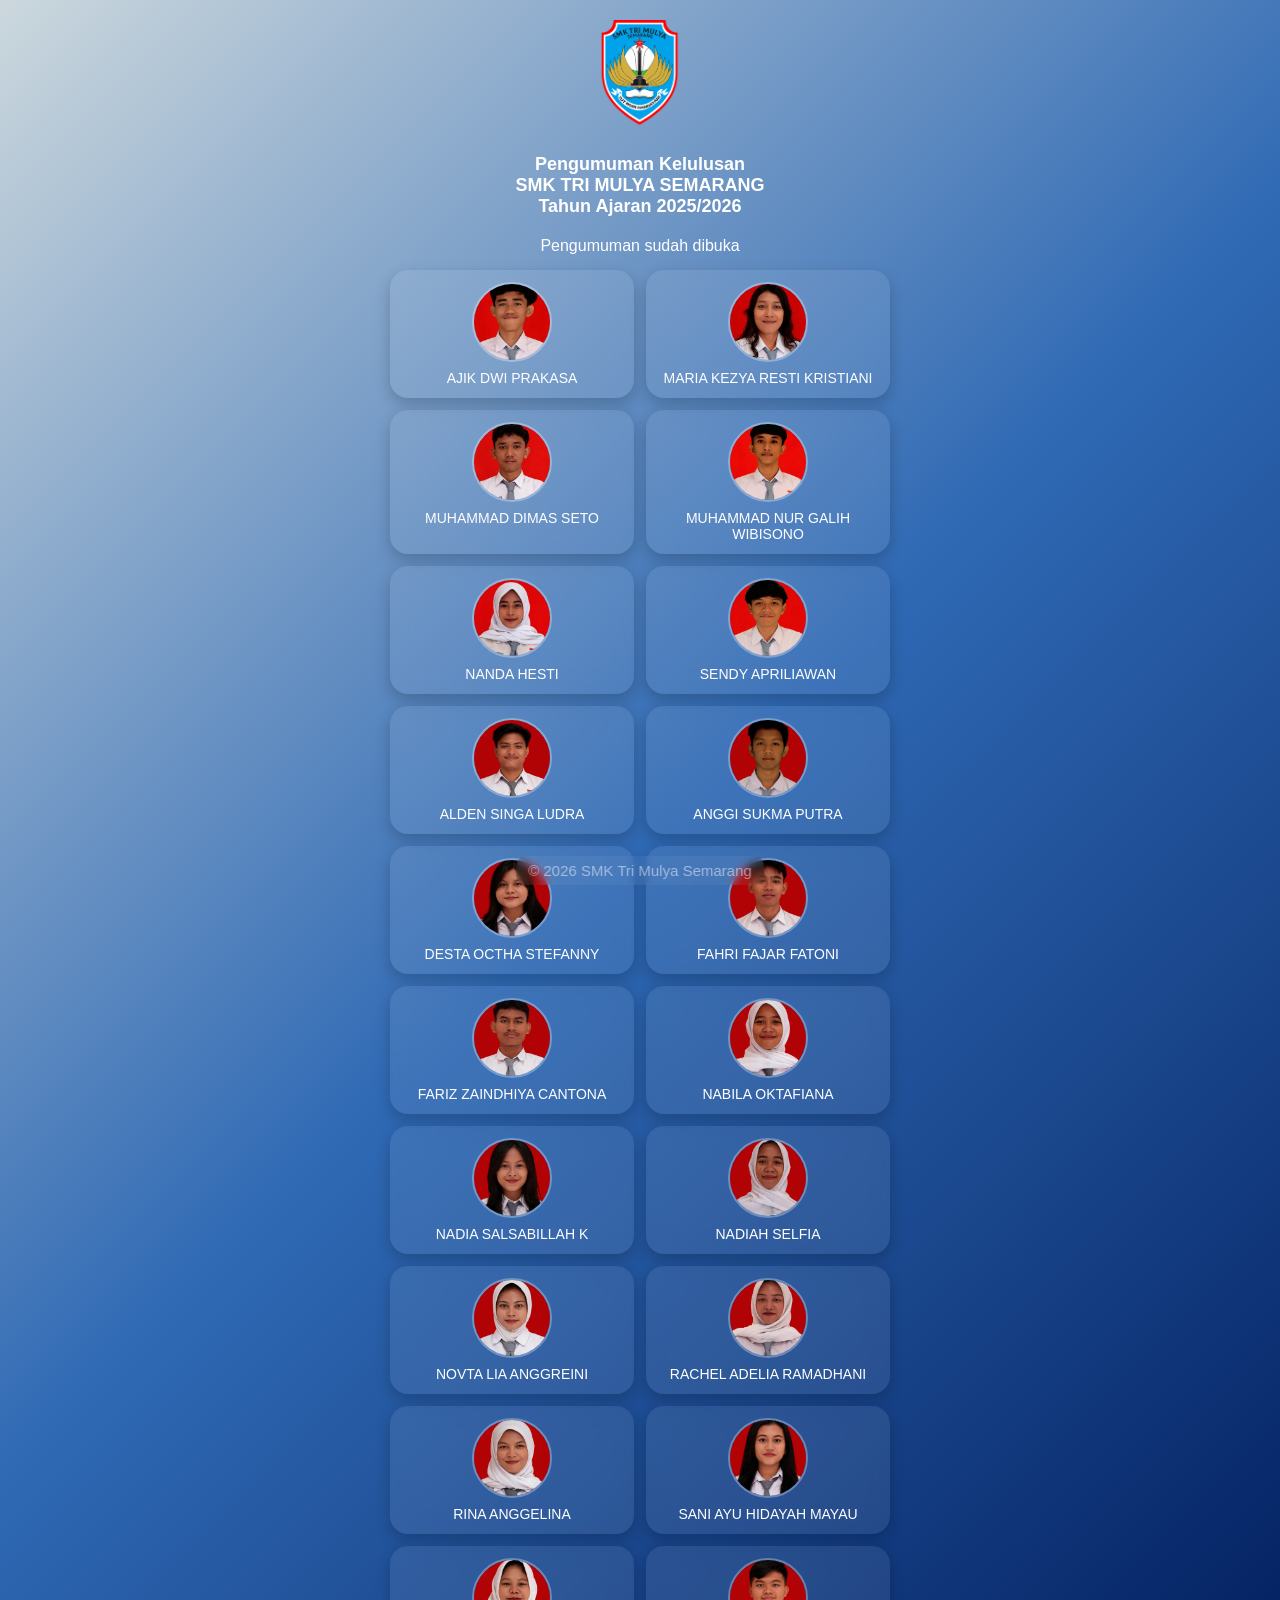
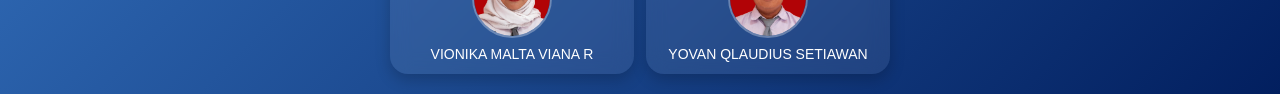
<file: index.html>
<!DOCTYPE html>
<html>
<head>
  <title>Kelulusan SMK TRI MULYA Semarang</title>
  <meta name="viewport" content="width=device-width, initial-scale=1.0">
  <link rel="stylesheet" href="style.css">
</head>
<body>

<div class="container">

  <div class="header">
    <img src="img/logo.png" class="logo">
    <h2>Pengumuman Kelulusan<br>SMK TRI MULYA SEMARANG<br>Tahun Ajaran 2025/2026</h2>
  </div>

  <!-- COUNTDOWN -->
  <div id="countdownText" style="color:white; text-align:center; margin-bottom:15px; font-size:16px;"></div>

  <div id="listSiswa" class="list-siswa"></div>

</div>

<script src="data.js"></script>
<script src="script.js"></script>

<div class="footer">
  &copy; 2026 SMK Tri Mulya Semarang
</div>
</body>
</html>
</file>
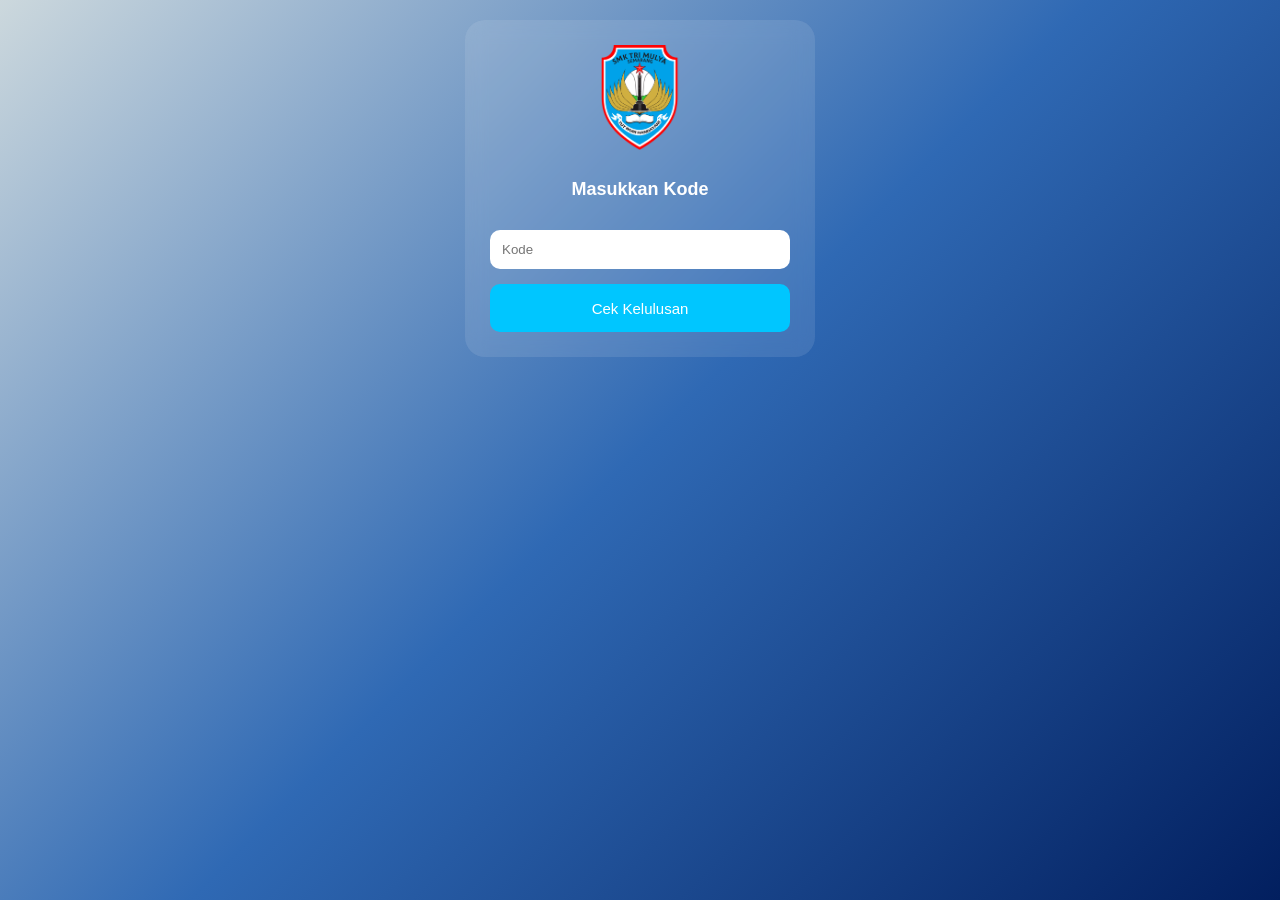
<file: login.html>
<!DOCTYPE html>
<html>
<head>
  <title>Login</title>
  <meta name="viewport" content="width=device-width, initial-scale=1.0">
  <link rel="stylesheet" href="style.css">
</head>
<body>

<div class="card">
  <img src="img/logo.png" class="logo">

  <h2>Masukkan Kode</h2>

  <input type="password" id="password" placeholder="Kode">

  <button onclick="cek()">Cek Kelulusan</button>
</div>

<!-- LOADING -->
<div id="loadingBox" class="loading-box">
  <div class="spinner"></div>
  <p>Mengakses data kelulusan...</p>
</div>

<script src="data.js"></script>
<script src="script.js"></script>
</body>
</html>
</file>
<file: style.css>
* {
    box-sizing: border-box;
  }
  
  /* BODY */
  body {
    margin: 0;
    font-family: 'Segoe UI', sans-serif;
    background: linear-gradient(135deg, #ccd8dd, #2f69b4, #021f5f);
    min-height: 100vh;
    padding: 20px;
  }
  
  /* HEADER */
  .header {
    text-align: center;
    margin-bottom: 20px;
    color: white;
  }
  
  .logo {
    width: 80px;
    margin-bottom: 10px;
  }
  
  /* CONTAINER */
  .container {
    max-width: 500px;
    margin: auto;
  }
  
  /* GRID SISWA */
  .list-siswa {
    display: grid;
    grid-template-columns: repeat(2, 1fr);
    gap: 12px;
  }

  /* COUNTDOWN */
.countdown {
  text-align: center;
  color: white;
  margin: 10px 0;
  font-size: 15px;
}
  
  /* CARD SISWA (PREMIUM) */
  .siswa-card {
    background: rgba(255,255,255,0.08);
    border-radius: 18px;
    padding: 12px;
    text-align: center;
    cursor: pointer;
    transition: all 0.25s ease;
    backdrop-filter: blur(10px);
  
    display: flex;
    flex-direction: column;
    align-items: center;
  
    box-shadow: 0 6px 15px rgba(0,0,0,0.2);
  }
  
  /* HOVER */
  .siswa-card:hover {
    transform: translateY(-5px) scale(1.03);
    background: rgba(255,255,255,0.15);
  }
  
  /* KLIK */
  .siswa-card:active {
    transform: scale(0.97);
  }
  
  /* FOTO */
  .siswa-card img {
    width: 80px;
    height: 80px;
    object-fit: cover;
    border-radius: 50%;
    margin-bottom: 8px;
    border: 2px solid rgba(255,255,255,0.3);
  }
  
  /* NAMA */
  .siswa-card p {
    margin: 0;
    font-size: 14px;
    color: white;
    font-weight: 500;
  }
  
  /* LOGIN & RESULT CARD */
  .card {
    max-width: 350px;
    margin: auto;
    background: rgba(255,255,255,0.1);
    padding: 25px;
    border-radius: 20px;
    text-align: center;
    backdrop-filter: blur(10px);
  }
  
  /* JUDUL */
  h2 {
    color: white;
    font-size: 18px;
  }
  
  /* INPUT */
  input {
    width: 100%;
    padding: 12px;
    border-radius: 10px;
    border: none;
    margin: 15px 0;
  }
  
  /* BUTTON */
  button {
    width: 100%;
    padding: 12px;
    border-radius: 10px;
    border: none;
    background: #00c6ff;
    color: white;
    font-size: 15px;
    min-height: 48px;
  }
  
  button:active {
    transform: scale(0.97);
  }
  
  /* LOADING */
  .loading-container {
    display: flex;
    flex-direction: column;
    align-items: center;
    gap: 15px;
  }
  
  .spinner {
    width: 50px;
    height: 50px;
    border: 5px solid rgba(255,255,255,0.2);
    border-top: 5px solid #00c6ff;
    border-radius: 50%;
    animation: spin 1s linear infinite;
  }
  
  @keyframes spin {
    100% { transform: rotate(360deg); }
  }
  
  .loading-text {
    color: white;
    font-size: 14px;
  }
  
  /* HASIL */
  #hasil {
    font-size: 24px;
    margin-top: 10px;
  }
  
  /* MOBILE */
  @media (max-width: 480px) {
    .list-siswa {
      grid-template-columns: 1fr;
    }
  
    .siswa-card img {
      width: 70px;
      height: 70px;
    }
  
    h2 {
      font-size: 16px;
    }
  }
  
  /* LOADING */
.loading-box {
  position: fixed;
  top: 0;
  left: 0;
  width: 100%;
  height: 100%;
  background: rgba(0,0,0,0.9);

  display: none;
  justify-content: center;
  align-items: center;
  flex-direction: column;
}

.spinner {
  width: 50px;
  height: 50px;
  border: 5px solid gray;
  border-top: 5px solid cyan;
  border-radius: 50%;
  animation: spin 1s linear infinite;
}

@keyframes spin {
  100% { transform: rotate(360deg); }
}

.footer {
  position: fixed;
  bottom: 15px;
  left: 50%;
  transform: translateX(-50%);
  
  color: rgba(255, 255, 255, 0.5);
  font-size: 15px;

  background: rgba(255,255,255,0.05);
  padding: 6px 12px;
  border-radius: 10px;
  backdrop-filter: blur(5px);
}
</file>
